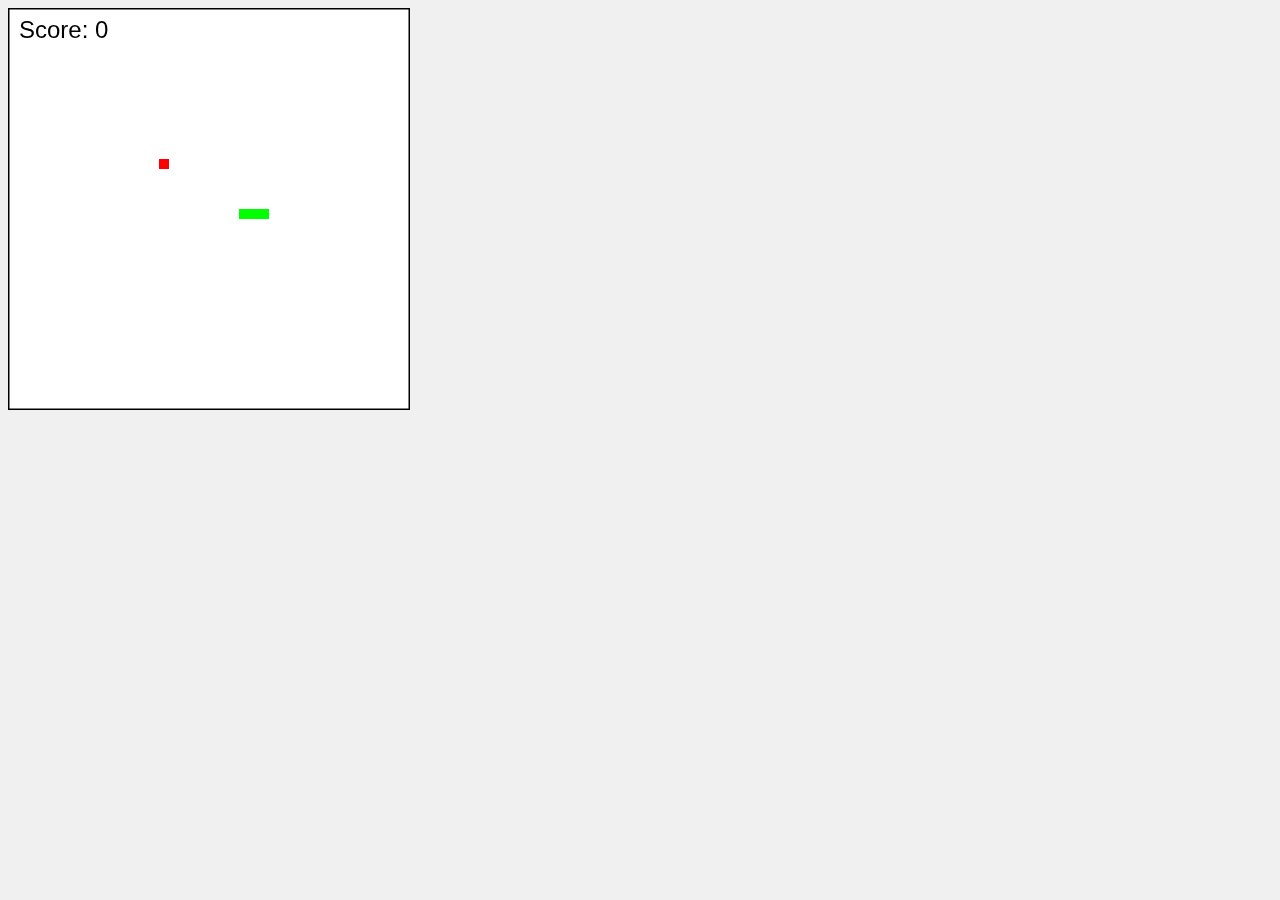
<file: SNAKE HTML/snake.html>
<!DOCTYPE html>
<html>
<head>
  <meta charset="UTF-8">
  <title>Snake Game</title>
  <link rel="stylesheet" href="style.css">
</head>
<body>
  <canvas id="game-canvas" width="400" height="400"></canvas>
  <script src="script.js"></script>
</body>
</html>
</file>
<file: SNAKE HTML/style.css>
body {
    background-color: #f0f0f0;
    font-family: Arial, sans-serif;
  }
  
  #game-canvas {
    border: 1px solid #000;
  }
</file>
